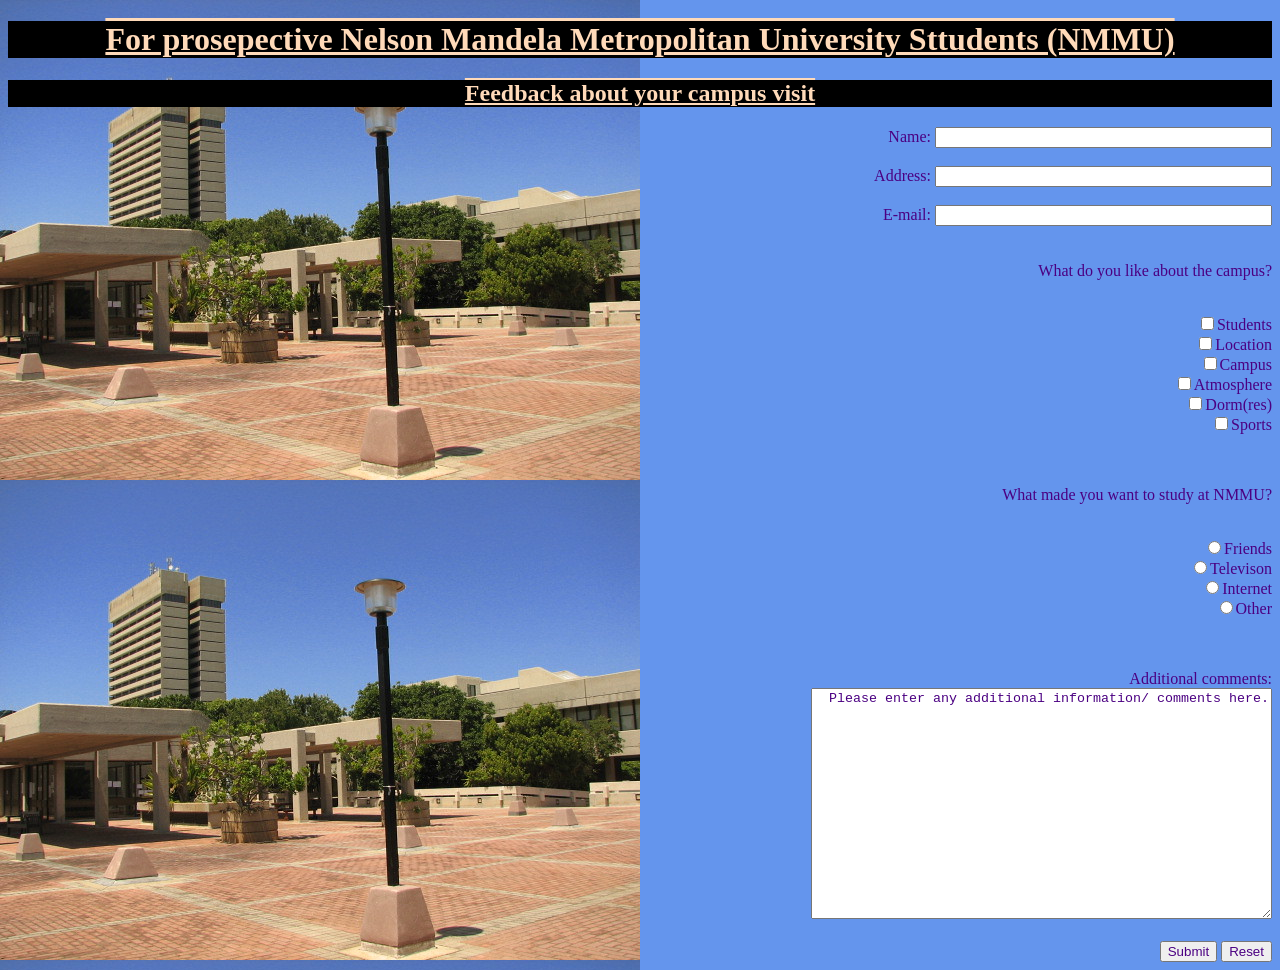
<file: School website/Prac 3.html>
<!DOCTYPE html>
<html>

<head>

    <meta charset=utf-8>
    <title>Form Xoli</title>
    <link rel="stylesheet" href="StyleSheet1.css">

</head>
<body>

<form method ="post">
<h1>For prosepective Nelson Mandela Metropolitan University Sttudents (NMMU)</h1>
<h2>Feedback about your campus visit</h2>
Name:     <input type="text" name="name" size="40" maxlength="20"><br/><br/>
Address:  <input type="text" name="address" size="40" maxlength="40"><br/><br/>
E-mail:   <input type ="text" name="email" size="40" maxlength="20"><br/><br/>
<br>
What do you like about the campus? <br/><br/>
<p><input type="checkbox" name="Group1" value="G101">Students<br/>
<input type="checkbox" name="Group1" value="G102">Location<br/>
<input type="checkbox" name="Group1" value="G103">Campus<br/>
<input type="checkbox" name="Group1" value="G104">Atmosphere<br/>
<input type="checkbox" name="Group1" value="G105">Dorm(res)<br/>
<input type="checkbox" name="Group1" value="G106">Sports</p><br/><br>
What made you want to study at NMMU?<br/><br/>
<p><input type="radio" name="Group2" value="G201">Friends<br/>
<input type="radio" name="Group2" value="G201">Televison<br/>
<input type="radio" name="Group2" value="G201">Internet<br/>
<input type="radio" name="Group2" value="G201">Other</p><br/><br/>
Additional comments:<br/>
<textarea name="comments" rows="15" cols="55">
Please enter any additional information/ comments here.
</textarea><br/><br/>
<input type="submit" value="Submit">
<input type="reset" value="Reset">
</form>
    </body>
</html>
</file>
<file: School website/StyleSheet1.css>
﻿body {
    background-color: cornflowerblue;
    background-image: url("NMMU.JPG");
    background-repeat: repeat-y;
}  
 * {text-align:right; color:indigo;}
h1, h2 {
    text-align: center;
    color: peachpuff;
    text-decoration-line: overline underline;
    background-color:black;
}
</file>
